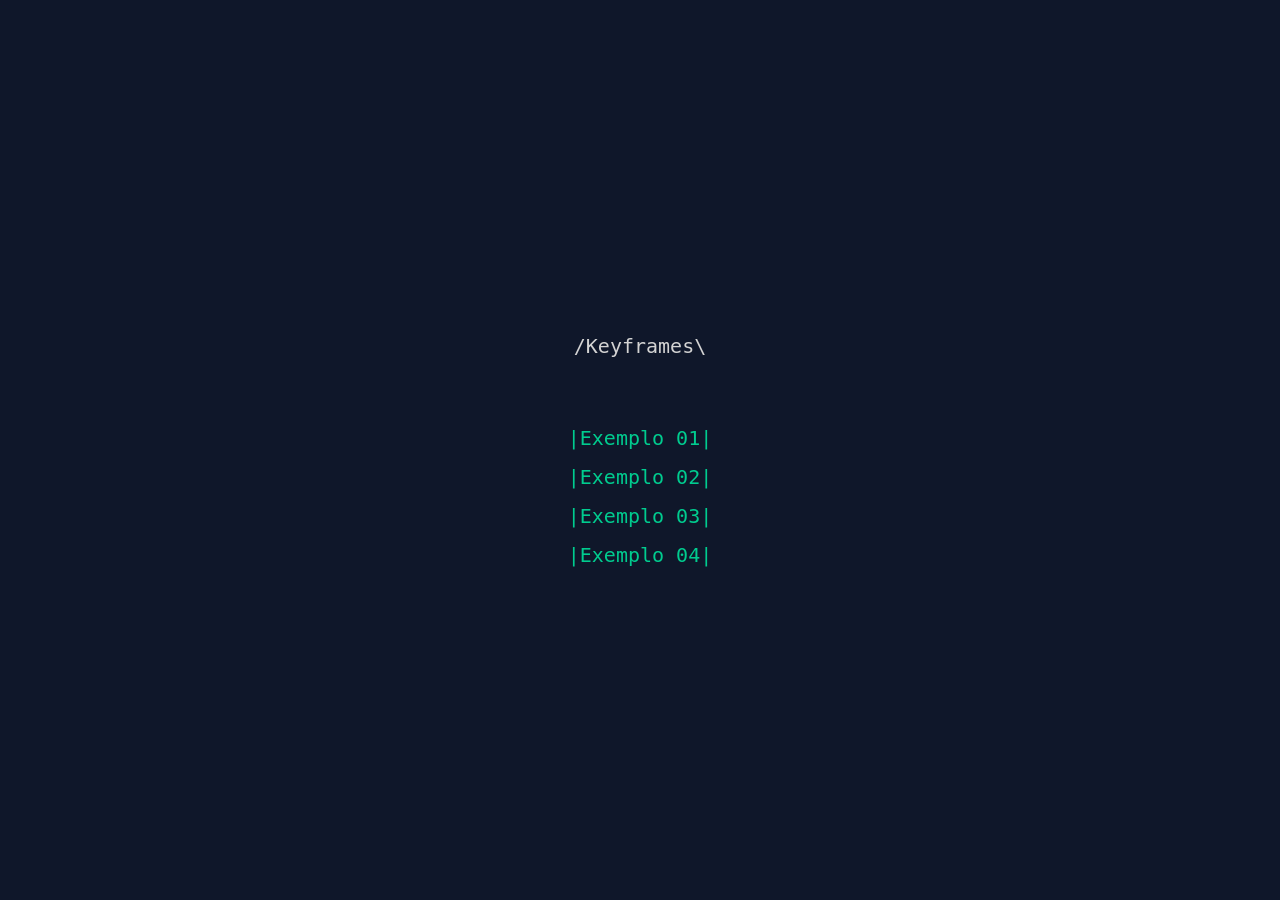
<file: index.html>
<!DOCTYPE html>
<html lang="pt-br">
<head>
    <meta charset="UTF-8">
    <meta name="viewport" content="width=device-width, initial-scale=1.0">
    <link rel="stylesheet" href="css/style.css">
    <title>Document</title>
</head>
<body>
    <p>/Keyframes\</p>
    <div class="nav">
        <a href="exemplo1.html" class="link">|Exemplo 01|</a>
        <a href="exemplo2.html" class="link">|Exemplo 02|</a>
        <a href="exemplo3.html" class="link">|Exemplo 03|</a>
        <a href="exemplo4.html" class="link">|Exemplo 04|</a>
    </div>
</body>
</html>
</file>
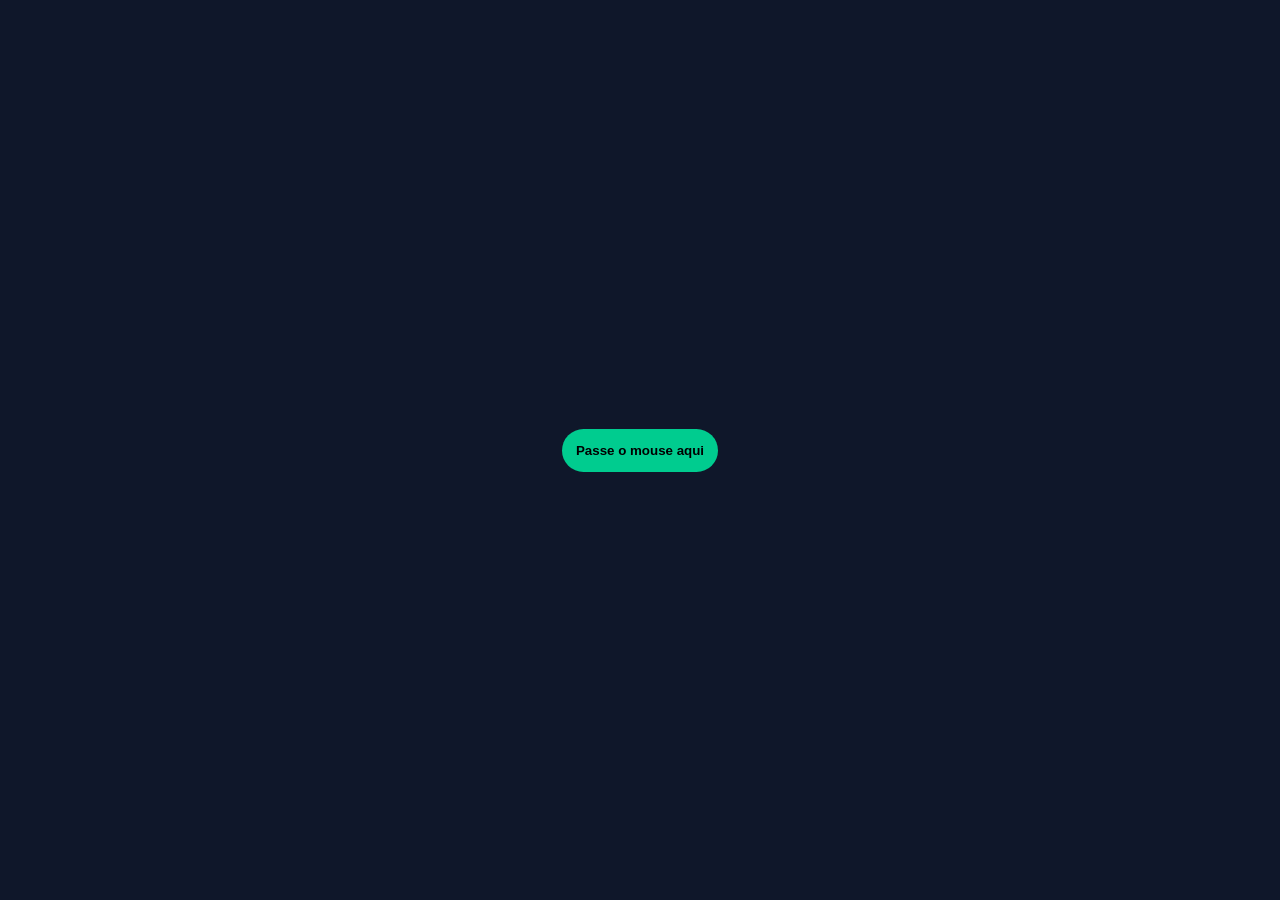
<file: exemplo1.html>
<!DOCTYPE html>
<html lang="pt-br">
<head>
    <meta charset="UTF-8">
    <meta name="viewport" content="width=device-width, initial-scale=1.0">
    <link rel="stylesheet" href="css/exemplo1.css">
    <title>Document</title>
</head>
<body>
    <button class="botao">Passe o mouse aqui</button>
</body>
</html>
</file>
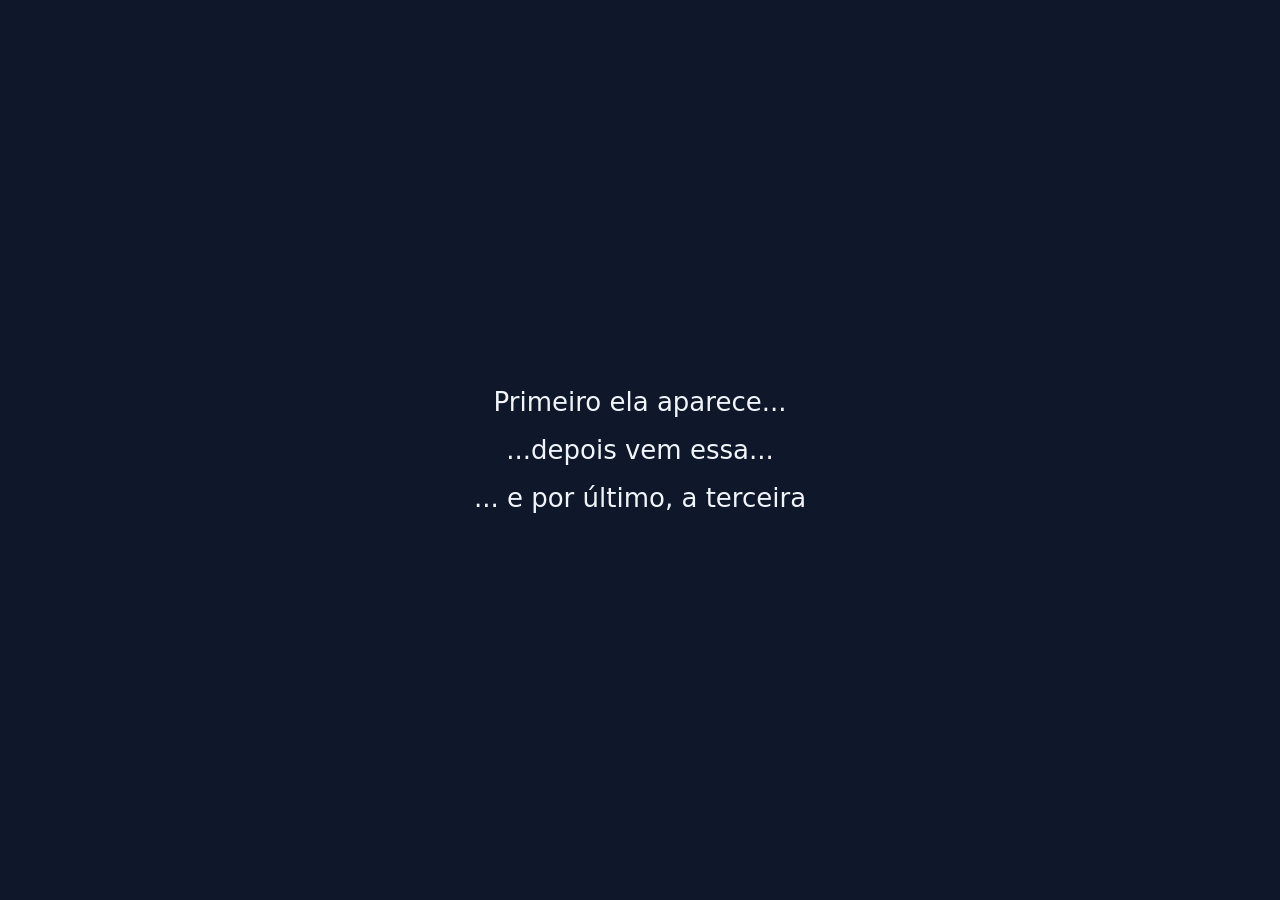
<file: exemplo4.html>
<!DOCTYPE html>
<html lang="pt-br">
<head>
    <meta charset="UTF-8">
    <meta name="viewport" content="width=device-width, initial-scale=1.0">
    <link rel="stylesheet" href="css/exemplo4.css">
    <title>Document</title>
</head>
<body>
    <p class="frase">Primeiro ela aparece...</p>
    <p class="frase atraso-1">...depois vem essa...</p>
    <p class="frase atraso-2">... e por último, a terceira</p>
</body>
</html>
</file>
<file: css/style.css>
*{
    box-sizing: border-box;
    margin: 0;
    padding: 0;
}
body{
    min-height: 100vh;
    display: flex;
    flex-direction: column;
    align-items: center;
    justify-content: center;
    gap: 18px;
    background-color: #0f172a;
    font-family: monospace;
    font-size: 20px;
}
p{
    color: lightgrey;
    margin-bottom: 50px;
}
.nav{
    display: flex;
    flex-direction: column;
    gap: 15px;
}
a{
    text-decoration: none;
    color: #00cc8f;
    transition: font-size 0.5s;
}
a:hover{
    font-size: 25px;
}
</file>
<file: css/exemplo1.css>
* {
    box-sizing: border-box;
    margin: 0;
    padding: 0;
    font-family: Arial, Helvetica, sans-serif;
}

body {
    min-height: 100vh;
    display: flex;
    align-items: center;
    justify-content: center;
    background-color: #0f172a;
}

.botao {
    padding: 14px;
    border: none;
    border-radius: 999px; /* Formato pílula */
    background-color: #00cc8f;
    font-weight: bold;
    cursor: pointer;
    transition: transform 0.3s ease, box-shadow 0.3s ease;
}

.botao:hover{
    transform: translateY(-4px);
    box-shadow: 0 10px 22px rgba(0, 204, 143, 0.45);
}
</file>
<file: css/exemplo4.css>
*{
    box-sizing: border-box;
    margin: 0;
    padding: 0;
}
body{
    min-height: 100vh;
    display: flex;
    flex-direction: column;
    align-items: center;
    justify-content: center;
    gap: 18px;
    background-color: #0f172a;
    font-family: system-ui, -apple-system, BlinkMacSystemFont, 'Segoe UI', Roboto, Oxygen, Ubuntu, Cantarell, 'Open Sans', 'Helvetica Neue', sans-serif;
}

/* Animação */
@keyframes surgir{
    from{opacity: 0; transform: translateY(24px);}
    to{opacity: 1; transform: none;}
}

.frase{
    margin: 0;
    font-size: 26px;
    opacity: 0;
    color: #f1f5f9;
    animation: surgir 1s ease-out forwards;
}
.atraso-1{animation-delay: 0.3s;}
.atraso-2{animation-delay: 0.6s;}
</file>
